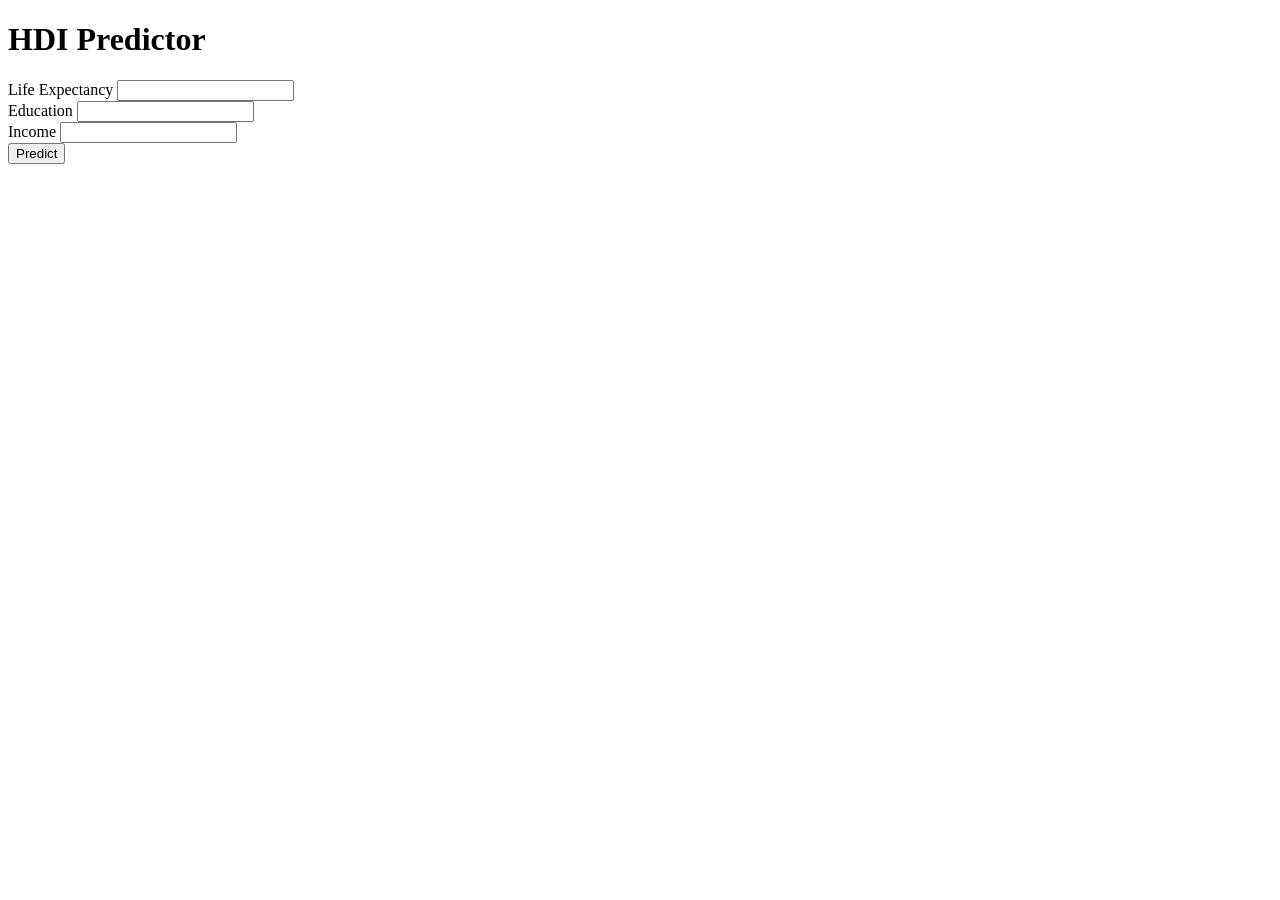
<file: 5. Project Development Phase/Source Code/index.html>
<!DOCTYPE html>
<html lang="en">
<head>
    <meta charset="UTF-8">
    <meta name="viewport" content="width=device-width, initial-scale=1.0">
    <title>HDI Predictor</title>
</head>
<body>
    <h1>HDI Predictor</h1>
    <form action="/predict" method="post">
        <label>Life Expectancy</label>
        <input type="text" name="life_expectancy" required><br>
        <label>Education</label>
        <input type="text" name="education" required><br>
        <label>Income</label>
        <input type="text" name="income" required><br>
        <button type="submit">Predict</button>
    </form>
</body>
</html>
</file>
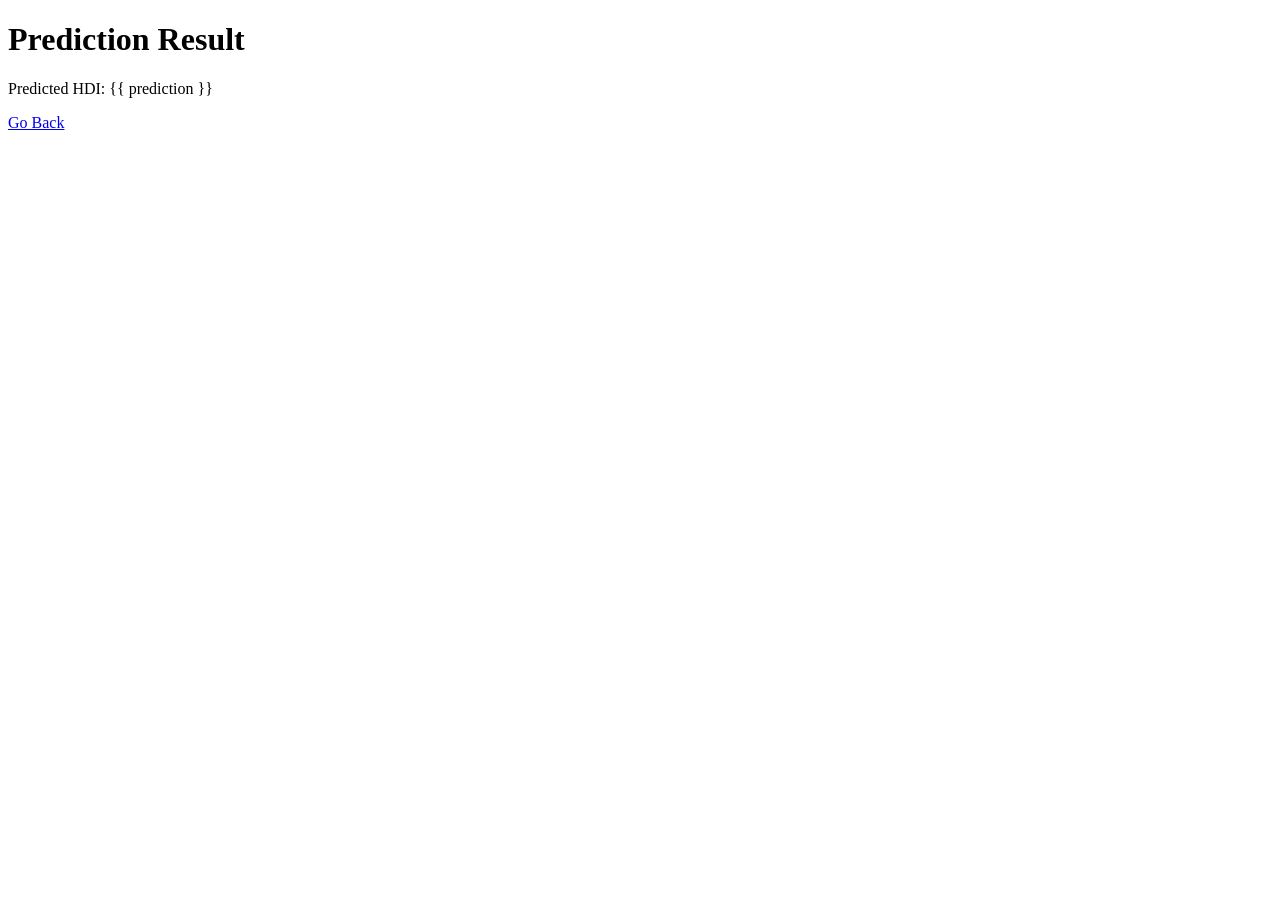
<file: 5. Project Development Phase/Source Code/result.html>
<!DOCTYPE html>
<html lang="en">
<head>
    <meta charset="UTF-8">
    <meta name="viewport" content="width=device-width, initial-scale=1.0">
    <title>Prediction Result</title>
</head>
<body>
    <h1>Prediction Result</h1>
    <p>Predicted HDI: {{ prediction }}</p>
    <a href="/">Go Back</a>
</body>
</html>
</file>
